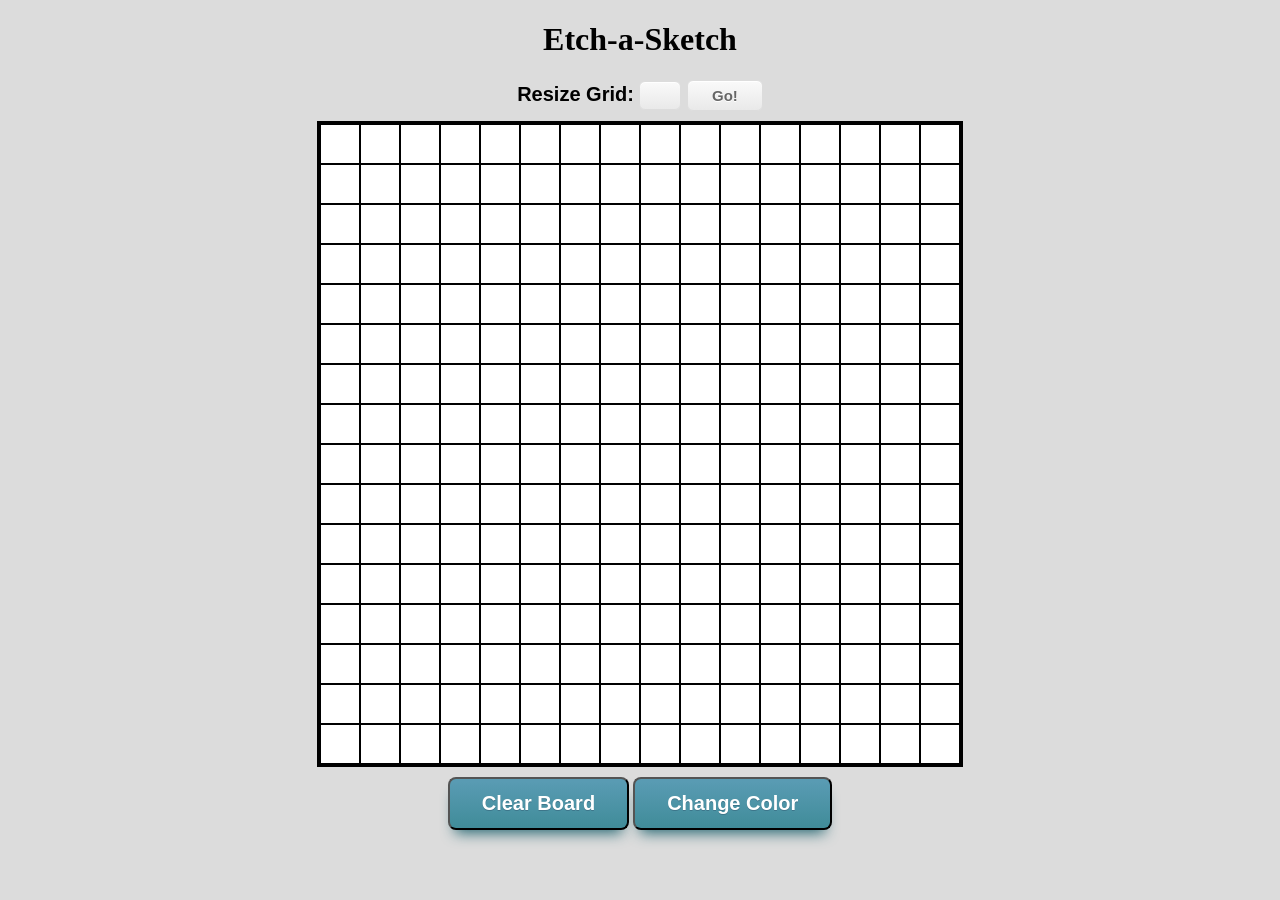
<file: index.html>
<!DOCTYPE html>
    <head>
        <meta charset="utf-8">
        <meta http-equiv="X-UA-Compatible" content="IE=edge">
        <title>Etch-a-Sketch</title>
        <meta name="description" content="">
        <meta name="viewport" content="width=device-width, initial-scale=1">
        <link rel="stylesheet" href="style.css">
    </head>
    <body>
        <h1 id="heading">Etch-a-Sketch</h1>

        <form id="gridSize">
            <label for="numberGrid">Resize Grid:</label>
            <input type="text" id="numberGrid">
            <button id="submitButton" type="button">Go!</button>
        </form>

        <div id="container"></div>
        <div id="bottomButtons">
            <button id="reset">Clear Board</button>
            <button id="colorButton">Change Color</button>
        </div>
        <script src="script.js" async defer></script>
    </body>
</html>
</file>
<file: style.css>
body {
    background-color: gainsboro;
}

#container {
    width: 640px;
    height: 640px;
    display: grid;
    border-style: solid;
    object-fit: contain;
    grid-template-columns: repeat(var(--numCols), 1fr);
    grid-template-rows: repeat(var(--numRows), fr);
    grid-auto-flow: row;
    justify-content: center;
    margin-left: auto;
    margin-right: auto;

}

.grid {
    background-color: white;
}

#heading {
    text-align: center;
}

#reset, #colorButton {
    position: relative;
    padding: 10px;
    box-shadow: 0px 10px 14px -7px #276873;
	background:linear-gradient(to bottom, #599bb3 5%, #408c99 100%);
	background-color:#599bb3;
	border-radius:8px;
	display:inline-block;
	cursor:pointer;
	color:#ffffff;
	font-family:Arial;
	font-size:20px;
	font-weight:bold;
	padding:13px 32px;
	text-decoration:none;
    text-shadow:0px 1px 0px #3d768a;
    outline: none;
}

#bottomButtons {
    text-align: center;
    padding: 10px;
}

#gridSize {
    font-family:Arial;
	font-size:20px;
    font-weight:bold;
    text-align: center;
    padding-bottom: 10px    ;
}

#numberGrid {
    border-radius: 25px;
    outline: none;
    box-shadow:inset 0px 1px 0px 0px #ffffff;
	background:linear-gradient(to bottom, #f9f9f9 5%, #e9e9e9 100%);
	background-color:#f9f9f9;
	border-radius:6px;
	border:1px solid #dcdcdc;
	display:inline-block;
	color:#3d3b3b;
	font-family:Arial;
	font-size:15px;
	font-weight:bold;
	padding:5px 5px;
	text-decoration:none;
    text-shadow:0px 1px 0px #ffffff;
    width: 30px;
    text-align: center;
}

#submitButton {
    box-shadow:inset 0px 1px 0px 0px #ffffff;
	background:linear-gradient(to bottom, #f9f9f9 5%, #e9e9e9 100%);
	background-color:#f9f9f9;
	border-radius:6px;
	border:1px solid #dcdcdc;
	display:inline-block;
	color:#666666;
	font-family:Arial;
	font-size:15px;
	font-weight:bold;
	padding:6px 24px;
	text-decoration:none;
	text-shadow:0px 1px 0px #ffffff;
}
</file>
